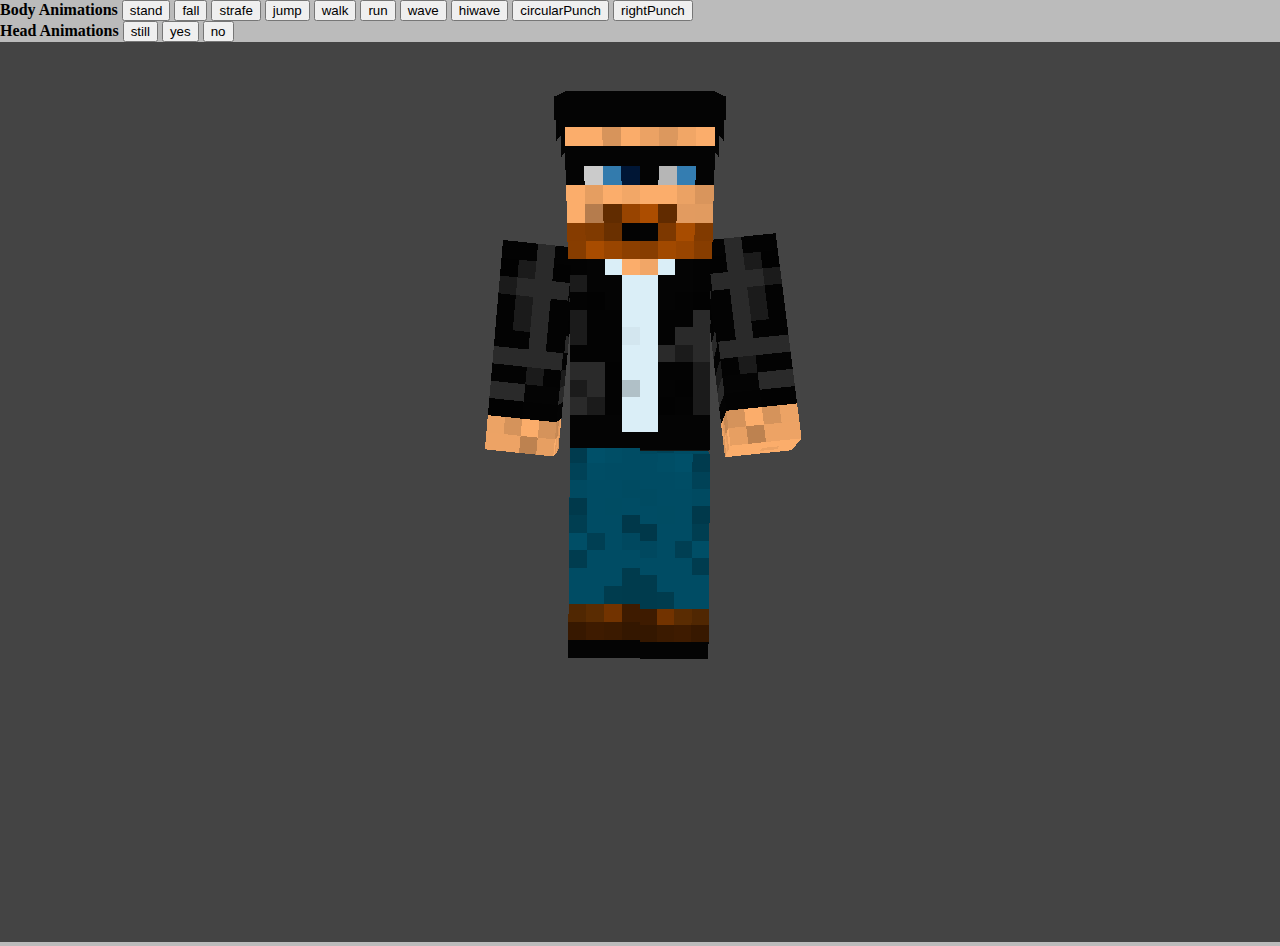
<file: threex.minecraft/examples/animation.html>
<!DOCTYPE html>
<script src='vendor/three.js/build/three.min.js'></script>
<script src='../threex.minecraft.js'></script>
<!-- include animation -->
<script src='../threex.animation.js'></script>
<script src='../threex.animations.js'></script>
<script src='../threex.minecraftcharheadanim.js'></script>
<script src='../threex.minecraftcharbodyanim.js'></script>
<!-- ================= -->
<body style='margin: 0px; background-color: #bbbbbb; overflow: hidden;'>
<div>
	<strong>Body Animations</strong>
	<button onclick='switchBodyValue(this.innerText);'>stand</button>
	<button onclick='switchBodyValue(this.innerText);'>fall</button>
	<button onclick='switchBodyValue(this.innerText);'>strafe</button>
	<button onclick='switchBodyValue(this.innerText);'>jump</button>
	<button onclick='switchBodyValue(this.innerText);'>walk</button>
	<button onclick='switchBodyValue(this.innerText);'>run</button>
	<button onclick='switchBodyValue(this.innerText);'>wave</button>
	<button onclick='switchBodyValue(this.innerText);'>hiwave</button>
	<button onclick='switchBodyValue(this.innerText);'>circularPunch</button>
	<button onclick='switchBodyValue(this.innerText);'>rightPunch</button>
</div>
<div>
	<strong>Head Animations</strong>
	<button onclick='switchHeadValue(this.innerText);'>still</button>
	<button onclick='switchHeadValue(this.innerText);'>yes</button>
	<button onclick='switchHeadValue(this.innerText);'>no</button>
</div>
<script>
	var renderer	= new THREE.WebGLRenderer();
	renderer.setSize( window.innerWidth, window.innerHeight );
	document.body.appendChild( renderer.domElement );
	renderer.setClearColor('#444',1)

	var onRenderFcts	= [];
	var scene	= new THREE.Scene();
	var camera	= new THREE.PerspectiveCamera(45, window.innerWidth / window.innerHeight, 0.01, 100 );
	camera.position.y = 0.3;
	camera.position.z = 2;

	//////////////////////////////////////////////////////////////////////////////////
	//		load Character							//
	//////////////////////////////////////////////////////////////////////////////////


	var character	= new THREEx.MinecraftChar()
	scene.add(character.root)

	var headAnims	= new THREEx.MinecraftCharHeadAnimations(character);
	onRenderFcts.push(function(delta, now){
		headAnims.update(delta, now)	
	})
	headAnims.start('yes');
	var switchHeadValue	= function(value){
		headAnims.start(value)
	}


	// init bodyAnims
	var bodyAnims	= new THREEx.MinecraftCharBodyAnimations(character);
	onRenderFcts.push(function(delta, now){
		bodyAnims.update(delta, now)	
	})
	bodyAnims.start('walk');
	var switchBodyValue	= function(value){
		bodyAnims.start(value)
	}
	
	//////////////////////////////////////////////////////////////////////////////////
	//		Camera Controls							//
	//////////////////////////////////////////////////////////////////////////////////
	var mouse	= {x : 0, y : 0}
	document.addEventListener('mousemove', function(event){
		mouse.x	= (event.clientX / window.innerWidth ) - 0.5
		mouse.y	= (event.clientY / window.innerHeight) - 0.5
	}, false)
	onRenderFcts.push(function(delta, now){
		// camera.position.x += (mouse.x*5 - camera.position.x) * (delta*3)
		// camera.position.y += (mouse.y*5 - camera.position.y) * (delta*3)
		// camera.lookAt( scene.position )
	})


	//////////////////////////////////////////////////////////////////////////////////
	//		render the scene						//
	//////////////////////////////////////////////////////////////////////////////////
	onRenderFcts.push(function(){
		renderer.render( scene, camera );		
	})
	
	//////////////////////////////////////////////////////////////////////////////////
	//		loop runner							//
	//////////////////////////////////////////////////////////////////////////////////
	var lastTimeMsec= null
	requestAnimationFrame(function animate(nowMsec){
		// keep looping
		requestAnimationFrame( animate );
		// measure time
		lastTimeMsec	= lastTimeMsec || nowMsec-1000/60
		var deltaMsec	= Math.min(200, nowMsec - lastTimeMsec)
		lastTimeMsec	= nowMsec
		// call each update function
		onRenderFcts.forEach(function(onRenderFct){
			onRenderFct(deltaMsec/1000, nowMsec/1000)
		})
	})
</script></body>
</file>
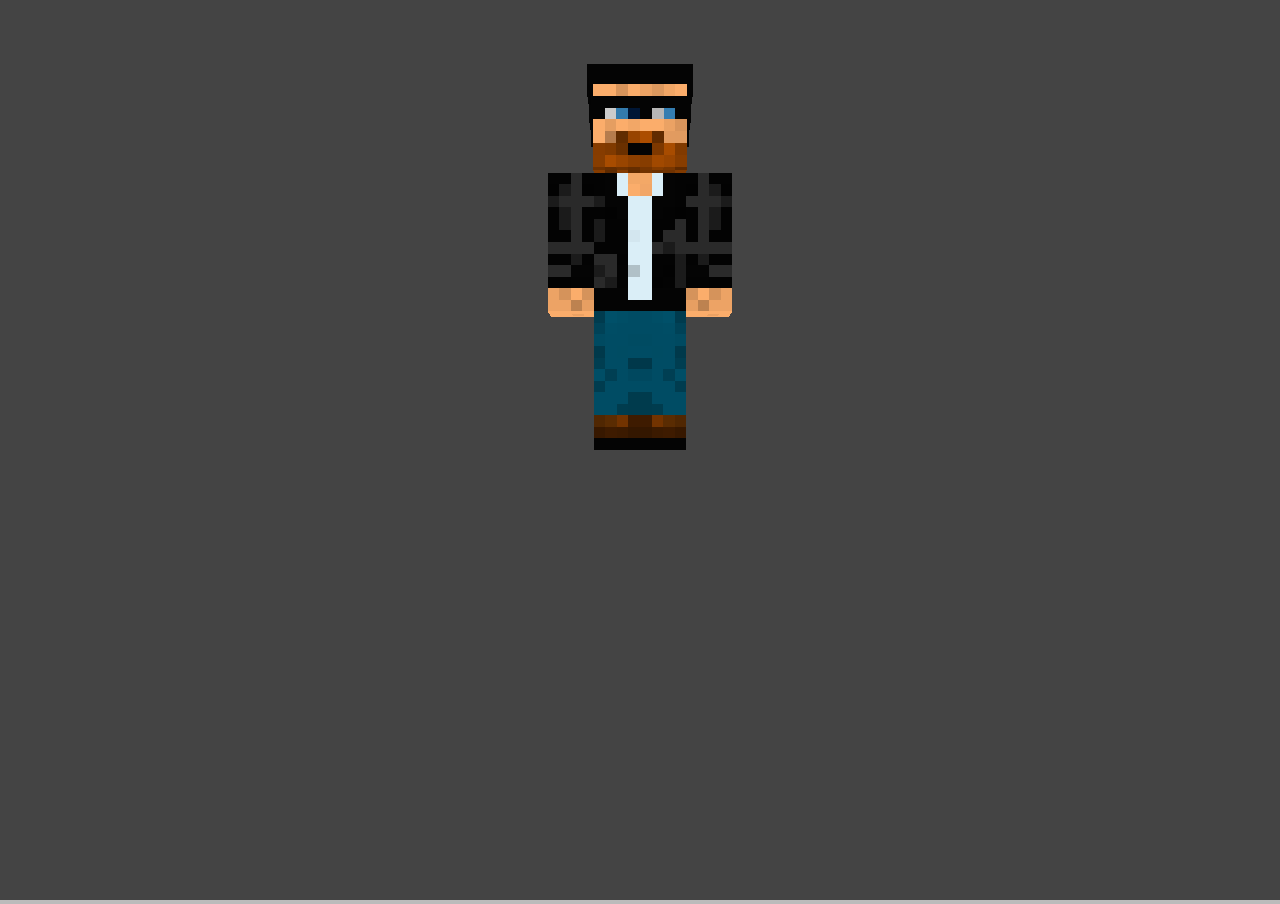
<file: threex.minecraft/examples/basic.html>
<!DOCTYPE html>
<script src='vendor/three.js/build/three.min.js'></script>
<script src='../threex.minecraft.js'></script>
<body style='margin: 0px; background-color: #bbbbbb; overflow: hidden;'><script>
	var renderer	= new THREE.WebGLRenderer();
	renderer.setSize( window.innerWidth, window.innerHeight );
	document.body.appendChild( renderer.domElement );
	renderer.setClearColor('#444',1)
	
	var onRenderFcts	= [];
	var scene	= new THREE.Scene();
	var camera	= new THREE.PerspectiveCamera(45, window.innerWidth / window.innerHeight, 0.01, 100 );
	camera.position.z = 3;

	//////////////////////////////////////////////////////////////////////////////////
	//		load Character							//
	//////////////////////////////////////////////////////////////////////////////////

	var character	= new THREEx.MinecraftChar()
	scene.add(character.root)

	//////////////////////////////////////////////////////////////////////////////////
	//		Camera Controls							//
	//////////////////////////////////////////////////////////////////////////////////
	var mouse	= {x : 0, y : 0}
	document.addEventListener('mousemove', function(event){
		mouse.x	= (event.clientX / window.innerWidth ) - 0.5
		mouse.y	= (event.clientY / window.innerHeight) - 0.5
	}, false)
	onRenderFcts.push(function(delta, now){
		camera.position.x += (mouse.x*5 - camera.position.x) * (delta*3)
		camera.position.y += (mouse.y*5 - camera.position.y) * (delta*3)
		camera.lookAt( scene.position )
	})


	//////////////////////////////////////////////////////////////////////////////////
	//		render the scene						//
	//////////////////////////////////////////////////////////////////////////////////
	onRenderFcts.push(function(){
		renderer.render( scene, camera );		
	})
	
	//////////////////////////////////////////////////////////////////////////////////
	//		loop runner							//
	//////////////////////////////////////////////////////////////////////////////////
	var lastTimeMsec= null
	requestAnimationFrame(function animate(nowMsec){
		// keep looping
		requestAnimationFrame( animate );
		// measure time
		lastTimeMsec	= lastTimeMsec || nowMsec-1000/60
		var deltaMsec	= Math.min(200, nowMsec - lastTimeMsec)
		lastTimeMsec	= nowMsec
		// call each update function
		onRenderFcts.forEach(function(onRenderFct){
			onRenderFct(deltaMsec/1000, nowMsec/1000)
		})
	})
</script></body>
</file>
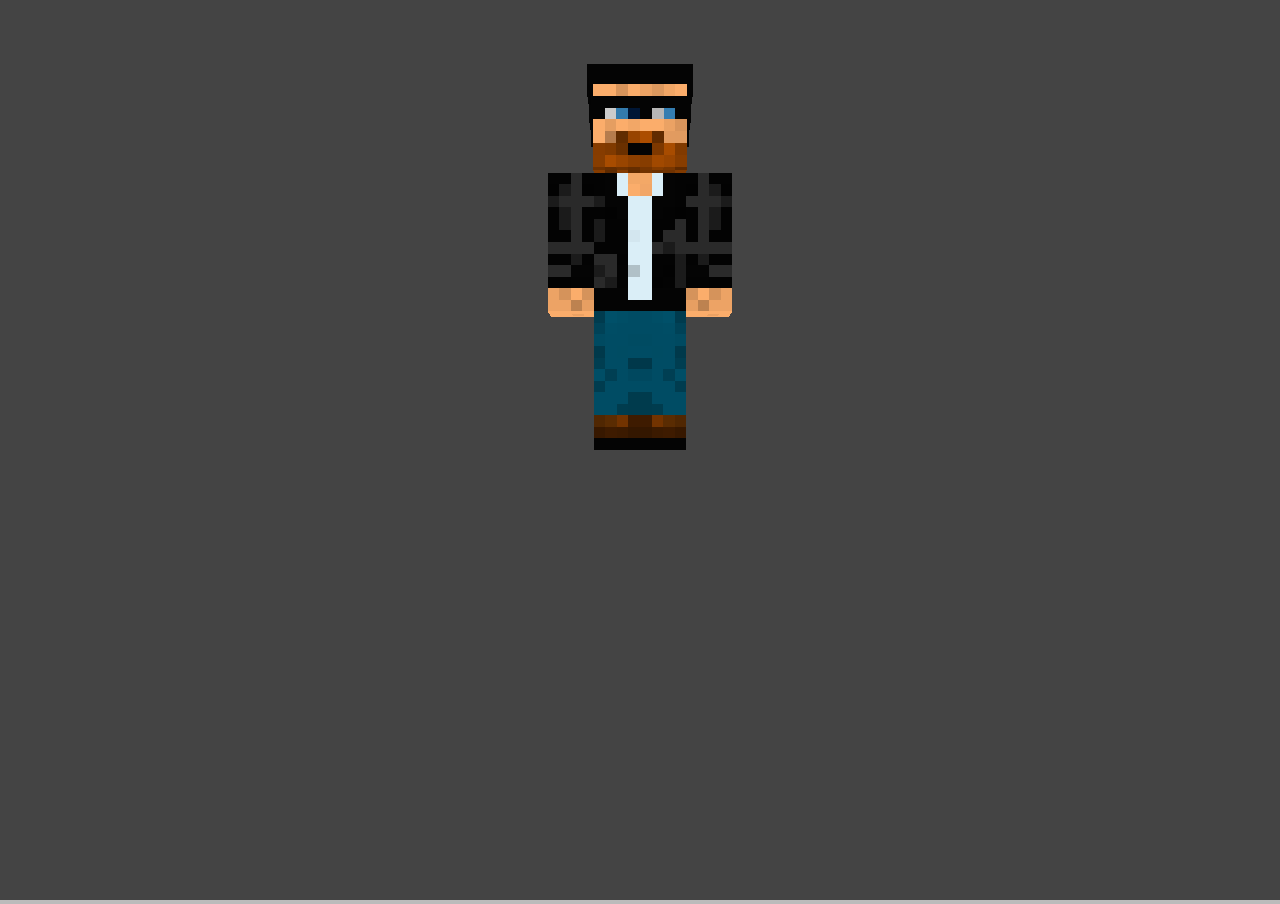
<file: threex.minecraft/examples/controls.html>
<!DOCTYPE html>
<script src='vendor/three.js/build/three.min.js'></script>
<script src='../threex.minecraft.js'></script>
<script src='../threex.minecraftcontrols.js'></script>
<body style='margin: 0px; background-color: #bbbbbb; overflow: hidden;'><script>
	var renderer	= new THREE.WebGLRenderer();
	renderer.setSize( window.innerWidth, window.innerHeight );
	document.body.appendChild( renderer.domElement );
	renderer.setClearColor('#444',1)
	
	var onRenderFcts	= [];
	var scene	= new THREE.Scene();
	var camera	= new THREE.PerspectiveCamera(45, window.innerWidth / window.innerHeight, 0.01, 100 );
	camera.position.z = 3;

	//////////////////////////////////////////////////////////////////////////////////
	//		load Character							//
	//////////////////////////////////////////////////////////////////////////////////

	var character	= new THREEx.MinecraftChar()
	scene.add(character.root)
	
	
	//////////////////////////////////////////////////////////////////////////////////
	//		controls							//
	//////////////////////////////////////////////////////////////////////////////////
	
	var controls	= new THREEx.MinecraftControls(character)
	THREEx.MinecraftControls.setKeyboardInput(controls)
	onRenderFcts.push(function(delta, now){
		controls.update(delta, now)
	})
	
	//////////////////////////////////////////////////////////////////////////////////
	//		Camera Controls							//
	//////////////////////////////////////////////////////////////////////////////////
	var mouse	= {x : 0, y : 0}
	document.addEventListener('mousemove', function(event){
		mouse.x	= (event.clientX / window.innerWidth ) - 0.5
		mouse.y	= (event.clientY / window.innerHeight) - 0.5
	}, false)
	onRenderFcts.push(function(delta, now){
		camera.position.x += (mouse.x*5 - camera.position.x) * (delta*3)
		camera.position.y += (mouse.y*5 - camera.position.y) * (delta*3)
		camera.lookAt( scene.position )
	})


	//////////////////////////////////////////////////////////////////////////////////
	//		render the scene						//
	//////////////////////////////////////////////////////////////////////////////////
	onRenderFcts.push(function(){
		renderer.render( scene, camera );		
	})
	
	//////////////////////////////////////////////////////////////////////////////////
	//		loop runner							//
	//////////////////////////////////////////////////////////////////////////////////
	var lastTimeMsec= null
	requestAnimationFrame(function animate(nowMsec){
		// keep looping
		requestAnimationFrame( animate );
		// measure time
		lastTimeMsec	= lastTimeMsec || nowMsec-1000/60
		var deltaMsec	= Math.min(200, nowMsec - lastTimeMsec)
		lastTimeMsec	= nowMsec
		// call each update function
		onRenderFcts.forEach(function(onRenderFct){
			onRenderFct(deltaMsec/1000, nowMsec/1000)
		})
	})
</script></body>
</file>
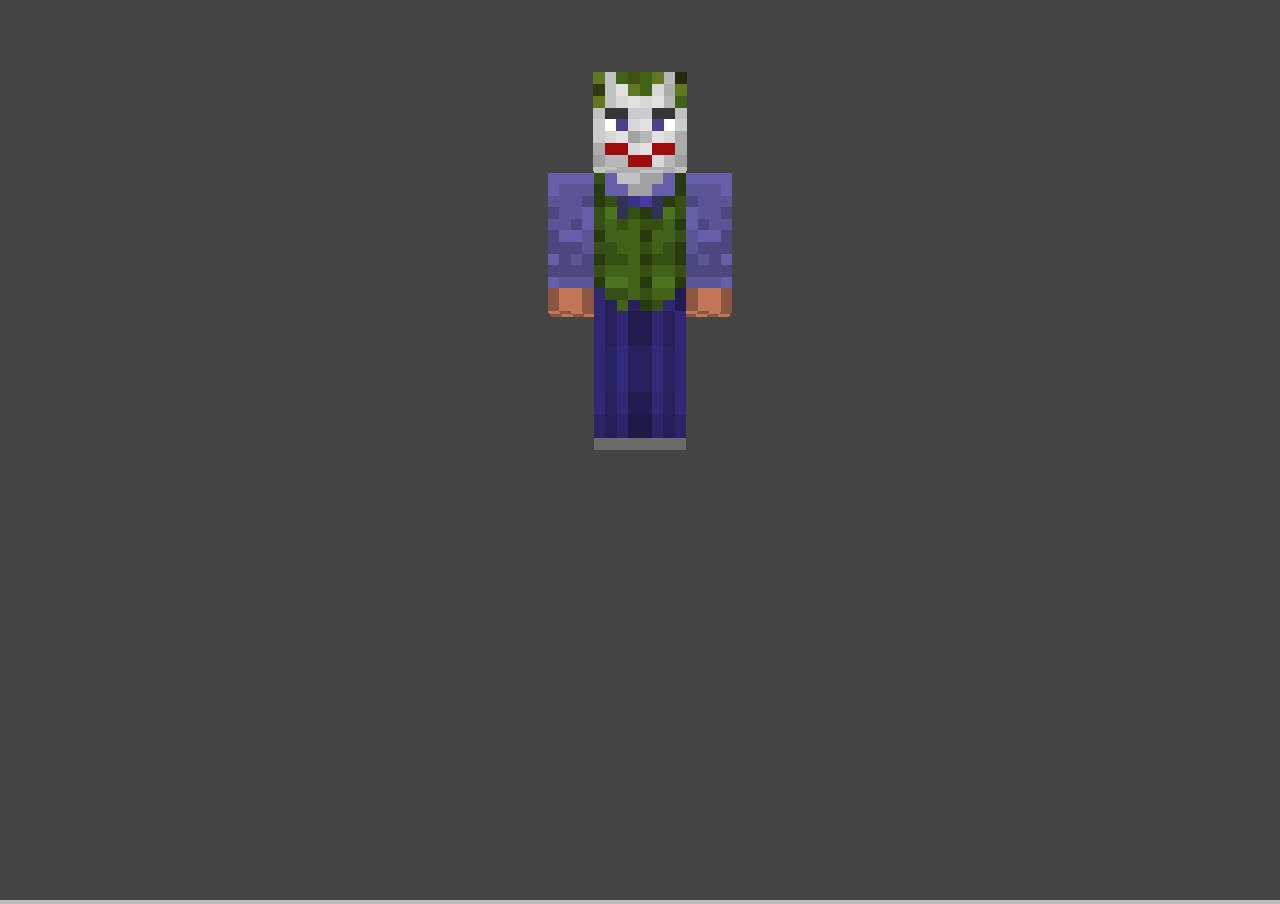
<file: threex.minecraft/examples/loadskin.html>
<!DOCTYPE html>
<script src='vendor/three.js/build/three.min.js'></script>
<script src='../threex.minecraft.js'></script>
<body style='margin: 0px; background-color: #bbbbbb; overflow: hidden;'><script>
	var renderer	= new THREE.WebGLRenderer();
	renderer.setSize( window.innerWidth, window.innerHeight );
	document.body.appendChild( renderer.domElement );
	renderer.setClearColor('#444',1)
	
	var onRenderFcts	= [];
	var scene	= new THREE.Scene();
	var camera	= new THREE.PerspectiveCamera(45, window.innerWidth / window.innerHeight, 0.01, 100 );
	camera.position.z = 3;

	//////////////////////////////////////////////////////////////////////////////////
	//		load Character							//
	//////////////////////////////////////////////////////////////////////////////////

	var character	= new THREEx.MinecraftChar()
	scene.add(character.root)

	//////////////////////////////////////////////////////////////////////////////////
	//		skinLoading							//
	//////////////////////////////////////////////////////////////////////////////////
	
	setInterval(function(){
		var urls	= [
			'../images/Joker.png',
			'../images/agentsmith.png'
		]
		var url		= urls[Math.floor(Math.random()*urls.length)]
		character.loadSkin(url)
	}, 100)
	
	//////////////////////////////////////////////////////////////////////////////////
	//		Camera Controls							//
	//////////////////////////////////////////////////////////////////////////////////
	var mouse	= {x : 0, y : 0}
	document.addEventListener('mousemove', function(event){
		mouse.x	= (event.clientX / window.innerWidth ) - 0.5
		mouse.y	= (event.clientY / window.innerHeight) - 0.5
	}, false)
	onRenderFcts.push(function(delta, now){
		camera.position.x += (mouse.x*5 - camera.position.x) * (delta*3)
		camera.position.y += (mouse.y*5 - camera.position.y) * (delta*3)
		camera.lookAt( scene.position )
	})


	//////////////////////////////////////////////////////////////////////////////////
	//		render the scene						//
	//////////////////////////////////////////////////////////////////////////////////
	onRenderFcts.push(function(){
		renderer.render( scene, camera );		
	})
	
	//////////////////////////////////////////////////////////////////////////////////
	//		loop runner							//
	//////////////////////////////////////////////////////////////////////////////////
	var lastTimeMsec= null
	requestAnimationFrame(function animate(nowMsec){
		// keep looping
		requestAnimationFrame( animate );
		// measure time
		lastTimeMsec	= lastTimeMsec || nowMsec-1000/60
		var deltaMsec	= Math.min(200, nowMsec - lastTimeMsec)
		lastTimeMsec	= nowMsec
		// call each update function
		onRenderFcts.forEach(function(onRenderFct){
			onRenderFct(deltaMsec/1000, nowMsec/1000)
		})
	})
</script></body>
</file>
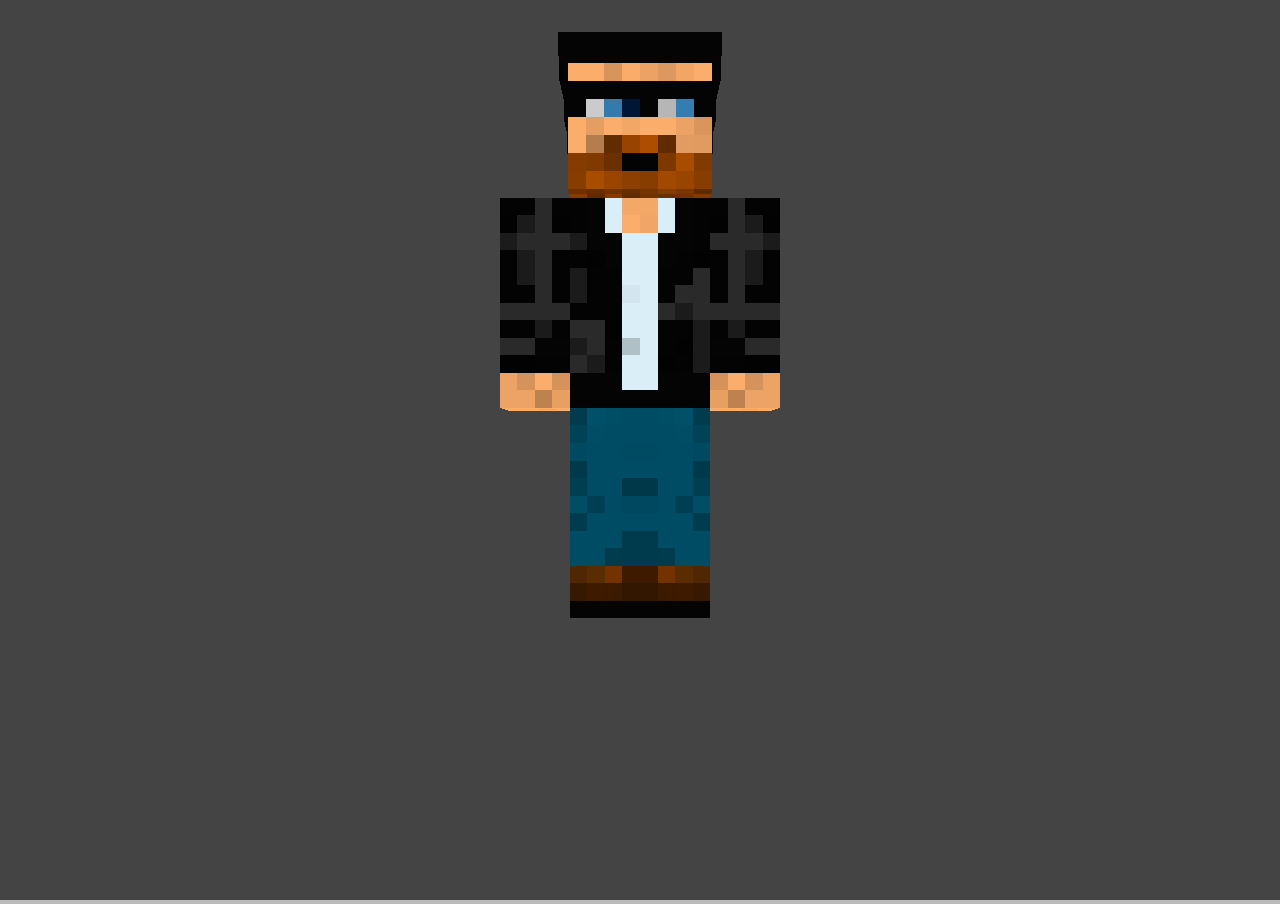
<file: threex.minecraft/examples/player.html>
<!DOCTYPE html>
<script src='vendor/three.js/build/three.min.js'></script>
<!-- include character -->
<script src='../threex.minecraft.js'></script>
<!-- include controls -->
<script src='../threex.minecraftcontrols.js'></script>
<!-- include animation -->
<script src='../threex.animation.js'></script>
<script src='../threex.animations.js'></script>
<script src='../threex.minecraftcharheadanim.js'></script>
<script src='../threex.minecraftcharbodyanim.js'></script>
<!-- include player -->
<script src='../threex.minecraftnickname.js'></script>
<script src='../threex.minecraftbubble.js'></script>
<!-- include animation -->
<body style='margin: 0px; background-color: #bbbbbb; overflow: hidden;'><script>
	var renderer	= new THREE.WebGLRenderer();
	renderer.setSize( window.innerWidth, window.innerHeight );
	document.body.appendChild( renderer.domElement );
	renderer.setClearColor('#444',1)

	var onRenderFcts	= [];
	var scene	= new THREE.Scene();
	var camera	= new THREE.PerspectiveCamera(45, window.innerWidth / window.innerHeight, 0.01, 100 );
	camera.position.y = 0.3;
	camera.position.z = 2;

	//////////////////////////////////////////////////////////////////////////////////
	//		comment								//
	//////////////////////////////////////////////////////////////////////////////////

	var character	= new THREEx.MinecraftChar()
	scene.add(character.root)

	var controls	= new THREEx.MinecraftControls(character)
	THREEx.MinecraftControls.setKeyboardInput(controls)
	onRenderFcts.push(function(delta, now){
		controls.update(delta, now)
	})

	var headAnims	= new THREEx.MinecraftCharHeadAnimations(character);
	headAnims.start('still');
	onRenderFcts.push(function(delta, now){
		headAnims.update(delta, now)	
	})


	// init bodyAnims
	var bodyAnims	= new THREEx.MinecraftCharBodyAnimations(character);
	bodyAnims.start('stand');
	onRenderFcts.push(function(delta, now){
		bodyAnims.update(delta, now)	
	})	

	onRenderFcts.push(function(delta, now){
		var input	= controls.input
		if( input.up || input.down ){
			bodyAnims.start('run');			
		}else if( input.strafeLeft || input.strafeRight ){
			bodyAnims.start('strafe');
		}else {
			bodyAnims.start('stand');			
		}
	})
	//////////////////////////////////////////////////////////////////////////////////
	//		render the scene						//
	//////////////////////////////////////////////////////////////////////////////////
	onRenderFcts.push(function(){
		renderer.render( scene, camera );		
	})
	
	//////////////////////////////////////////////////////////////////////////////////
	//		loop runner							//
	//////////////////////////////////////////////////////////////////////////////////
	var lastTimeMsec= null
	requestAnimationFrame(function animate(nowMsec){
		// keep looping
		requestAnimationFrame( animate );
		// measure time
		lastTimeMsec	= lastTimeMsec || nowMsec-1000/60
		var deltaMsec	= Math.min(200, nowMsec - lastTimeMsec)
		lastTimeMsec	= nowMsec
		// call each update function
		onRenderFcts.forEach(function(onRenderFct){
			onRenderFct(deltaMsec/1000, nowMsec/1000)
		})
	})
</script></body>
</file>
